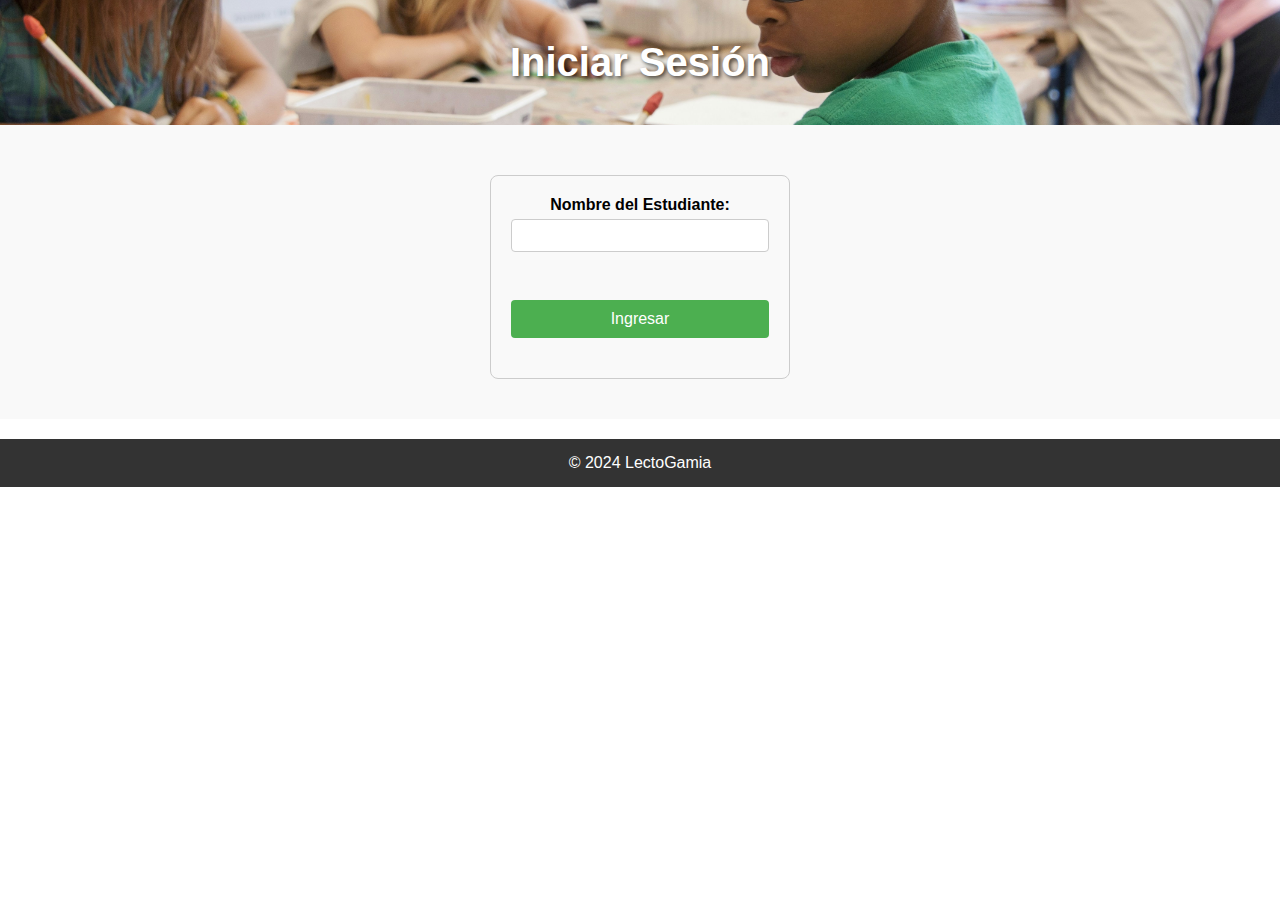
<file: index.html>
<!DOCTYPE html>
<html lang="es">
<head>
    <meta charset="UTF-8">
    <meta name="viewport" content="width=device-width, initial-scale=1.0">
    <title>LectoGamia - Página Principal</title>
    <link rel="stylesheet" href="style.css">
    <script>
        // Verificar si el usuario ha iniciado sesión
        if (localStorage.getItem("loggedIn") !== "true") {
            window.location.href = "login.html"; // Si no ha iniciado sesión, redirige al login
        }

        // Función para cerrar sesión
        function cerrarSesion() {
            localStorage.removeItem("loggedIn"); // Elimina el estado de sesión
            window.location.href = "login.html"; // Redirige al login
        }
    </script>

    <script>
        function mostrarMensaje() {
            alert("Gracias por estar en LectoGamia");
        }
    </script>
</head>
<body>
    <!-- Mensaje de respaldo si la redirección no funciona -->
    <header>
        <h1>Bienvenidos a LectoGamia</h1>
        <p class="intro-text">Descubre cómo convertir la lectura en una aventura emocionante con LectoGamia, el prototipo que combina juegos y desafíos para desarrollar habilidades de lectura crítica.</p>
    </header>

    <!-- Menú de Navegación -->
    <nav>
        <ul>
            <li><a href="index.html">Inicio</a></li>
            <li><a href="objetivo.html">Objetivo</a></li>
            <li><a href="actividades.html">Actividades</a></li>
            <li><a href="contacto.html">Contacto</a></li>
        </ul>
    </nav>

    <!-- Sección de Contenido -->
    <main>
        <section id="introduccion">
            <h2>Introducción a LectoGamia</h2>
            <p>LectoGamia es una innovadora propuesta educativa que transforma el aprendizaje de la lectura crítica en una experiencia interactiva y divertida. Diseñado como un prototipo de gamificación, LectoGamia combina juegos, desafíos y actividades para motivar a los estudiantes a desarrollar habilidades de lectura crítica de manera efectiva. A través de esta metodología, los estudiantes no solo aprenden y comprenden, sino que también analizan y cuestionan de manera activa, involucrándose en una "aventura de lectura" que hace del aprendizaje una experiencia más significativa y motivadora.</p>
        </section>

        <!-- Video -->
        <div class="video-container">
            <iframe width="560" height="315" src="https://www.youtube.com/embed/nupcsJ0SHj8" title="LectoGamia en acción" frameborder="0" allow="accelerometer; autoplay; clipboard-write; encrypted-media; gyroscope; picture-in-picture" allowfullscreen></iframe>
        </div>

        <!-- Botón de Cerrar Sesión -->
        <button onclick="cerrarSesion()">Cerrar Sesión</button>
    </main>

    <!-- Pie de Página -->
    <footer>
        <p>&copy; 2024 LectoGamia - Hecho con <span style="color: red;">&hearts;</span> por Omar Lambraño</p>
    </footer>
</body>
</html>
</file>
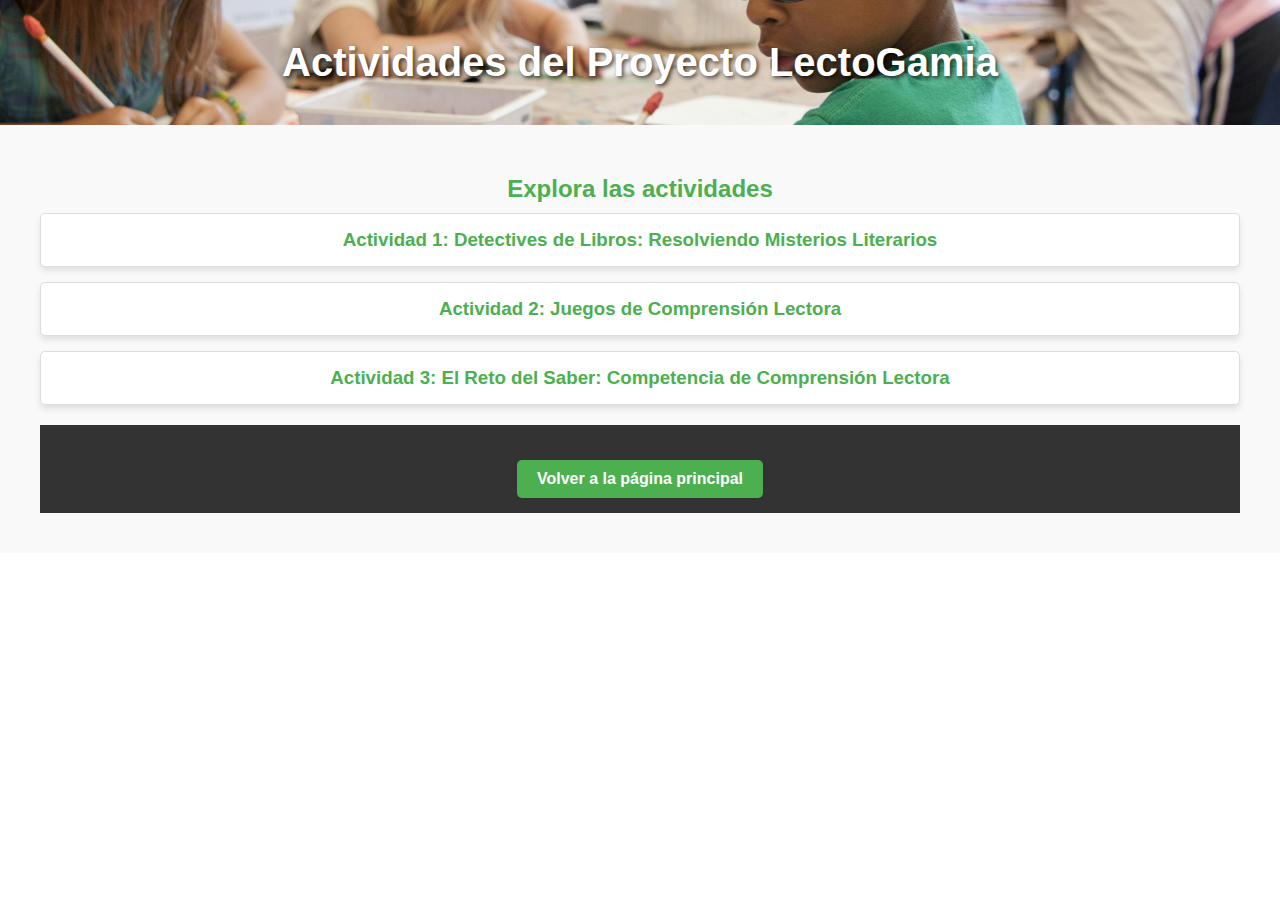
<file: actividades.html>
<!DOCTYPE html>
<html lang="es">
<head>
    <meta charset="UTF-8">
    <meta name="viewport" content="width=device-width, initial-scale=1.0">
    <title>LectoGamia - Actividades</title>
    <link rel="stylesheet" href="style.css">
</head>
<body>
    <!-- Encabezado -->
    <header>
        <h1>Actividades del Proyecto LectoGamia</h1>
    </header>

    <!-- Contenido Principal -->
    <main>
        <section id="lista-actividades">
            <h2>Explora las actividades</h2>

            <!-- Actividad 1 -->
            <div class="actividad">
                <h3 onclick="toggleActivity('actividad1')">Actividad 1: Detectives de Libros: Resolviendo Misterios Literarios</h3>
                <p id="actividad1" class="contenido-actividad">Fragmento: El libro de aventuras estaba en la estantería de la biblioteca. Un día, al volver a la biblioteca, el libro desapareció. Nadie vio nada extraño, pero el bibliotecario había mencionado que alguien había estado buscando el libro días antes. La página 47, que contenía un mapa del tesoro, había sido arrancada del libro. Sin embargo, un pedazo de la página apareció en la ventana.. Pregunta : ¿Quién o qué podría haber causado la desaparición del libro? Explica tu razonamiento usando las pistas que tienes.</p>
                <form id="form-actividad1" style="display: none;">
                    <label for="respuesta1">Escribe tu solución al misterio:</label>
                    <textarea id="respuesta1" rows="4" placeholder="Escribe aquí tu respuesta..."></textarea>
                    <button type="button" onclick="guardarRespuesta('respuesta1', 'form-actividad1')">Guardar Respuesta</button>
                </form>
            </div>

            <!-- Actividad 2 -->
<div class="actividad">
    <h3 onclick="toggleActivity('actividad2')">Actividad 2: Juegos de Comprensión Lectora</h3>
    <p id="actividad2" class="contenido-actividad"> La historia de la princesa y el dragón es uno de los relatos más antiguos del mundo. En este cuento, la princesa debe enfrentarse a un dragón que ha secuestrado a su pueblo. Con la ayuda de un valiente caballero, la princesa lucha contra el dragón, pero no todo es lo que parece. Durante la batalla, la princesa descubre que el dragón tiene un corazón noble y que fue manipulado por un malvado hechicero.</p>

    <form id="form-actividad2" style="display: none;">
        <label for="respuesta2">¿Cuál es el tema principal del texto?</label><br>
        
        
        <label for="opcionA">a) La lucha entre el bien y el mal.</label><br>
        <input type="radio" id="opcionA" name="respuesta2" value="a">

        
        <label for="opcionB">b) La amistad entre la princesa y el dragón.</label><br>
        <input type="radio" id="opcionB" name="respuesta2" value="b">

        
        <label for="opcionC">c) La princesa y el caballero derrotaron al hechicero.</label><br>
        <input type="radio" id="opcionC" name="respuesta2" value="c">

        <button type="button" onclick="guardarRespuesta('respuesta2', 'form-actividad2')">Guardar Respuesta</button>
    </form>
</div>

            <!-- Actividad 3 -->
<div class="actividad">
    <h3 onclick="toggleActivity('actividad3')">Actividad 3: El Reto del Saber: Competencia de Comprensión Lectora</h3>
    <p id="actividad3" class="contenido-actividad"> "El sol se estaba poniendo sobre la granja, y los animales comenzaban a reunirse en sus corrales. El granjero, cansado de un largo día de trabajo, se dirigió hacia la casa para descansar. Mientras tanto, la vaca, que siempre había sido curiosa, observaba cómo el granjero se alejaba. Decidió dar un paseo por el campo para explorar lo que había más allá del granero."</p>

    <!-- Pregunta 1 -->
    <form id="form-actividad3" style="display: none;">
        <p><strong>Pregunta 1:</strong> ¿Por qué la vaca decidió dar un paseo?</p>
        
        
        <label for="opcionA1">a) Porque estaba aburrida.</label><br>
        <input type="radio" id="opcionA1" name="respuesta1" value="a">

        
        <label for="opcionB1">b) Porque quería explorar más allá del granero.</label><br>
        <input type="radio" id="opcionB1" name="respuesta1" value="b">

        
        <label for="opcionC1">c) Porque estaba cansada de estar en el corral.</label><br>
        <input type="radio" id="opcionC1" name="respuesta1" value="c">

        <br>

        <!-- Pregunta 2 -->
        <p><strong>Pregunta 2:</strong> ¿Qué estaba haciendo el granjero cuando el sol se ponía?</p>
        
        
        <label for="opcionA2">a) Trabajando en el campo.</label><br>
        <input type="radio" id="opcionA2" name="respuesta2" value="a">

        
        <label for="opcionB2">b) Se dirigía a la casa.</label><br>
        <input type="radio" id="opcionB2" name="respuesta2" value="b">

        
        <label for="opcionC2">c) Reuniendo a los animales.</label><br>
        <input type="radio" id="opcionC2" name="respuesta2" value="c">

        <button type="button" onclick="guardarRespuesta('respuesta1','respuesta2', 'form-actividad3')">Guardar Respuesta</button>
    </form>
</div>


    <!-- Botón de Regreso -->
    <footer>
        <a href="index.html" class="button">Volver a la página principal</a>
    </footer>

    <!-- Script para mostrar/ocultar actividades y guardar respuestas -->
    <script>
        function toggleActivity(id) {
            var element = document.getElementById(id);
            var formElement = document.getElementById('form-' + id);
            var isHidden = element.style.display === 'none' || element.style.display === '';
            element.style.display = isHidden ? 'block' : 'none';
            formElement.style.display = isHidden ? 'block' : 'none';
        }

        function guardarRespuesta(respuestaId, formId) {
    var respuesta = '';
    
    // Si es una respuesta de texto (como en la actividad 1), obtenemos el valor de la respuesta.
    var campoTexto = document.getElementById(respuestaId);
    if (campoTexto) {
        respuesta = campoTexto.value;
    } else {
        // Si no es un campo de texto, es un grupo de opciones de radio.
        var opciones = document.getElementsByName(respuestaId);
        for (var i = 0; i < opciones.length; i++) {
            if (opciones[i].checked) {
                respuesta = opciones[i].value;
                break;
            }
        }
    }

    // Verificamos si la respuesta está vacía y mostramos la alerta correspondiente.
    if (respuesta.trim() === '') {
        alert("Por favor, escribe una respuesta antes de guardar.");
        return;
    }

    alert("¡Respuesta guardada con éxito!");
    document.getElementById(formId).style.display = 'none'; // Ocultamos el formulario después de guardar la respuesta.
}

        
    </script>
</body>
</html>
</file>
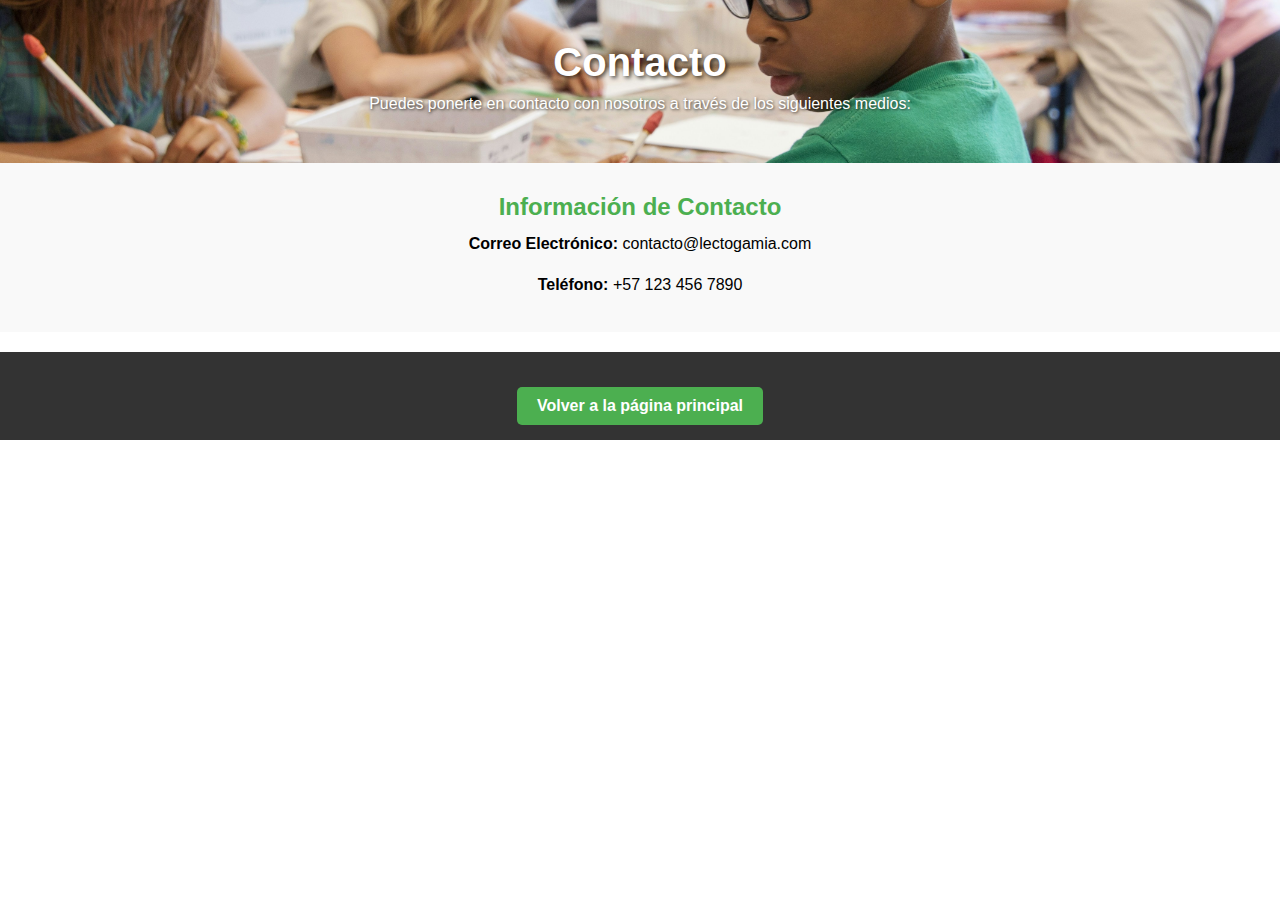
<file: contacto.html>
<!DOCTYPE html>
<html lang="es">
<head>
    <meta charset="UTF-8">
    <meta name="viewport" content="width=device-width, initial-scale=1.0">
    <title>LectoGamia - Contacto</title>
    <!-- Usamos url_for para cargar el archivo CSS desde la carpeta static -->
    <link rel="stylesheet" href="style.css">
</head>
<body>
    <!-- Encabezado -->
    <header>
        <h1>Contacto</h1>
        <p>Puedes ponerte en contacto con nosotros a través de los siguientes medios:</p>
    </header>

    <!-- Contenido Principal -->
    <main>
        <section id="info-contacto">
            <h2>Información de Contacto</h2>
            <p><strong>Correo Electrónico:</strong> contacto@lectogamia.com</p>
            <p><strong>Teléfono:</strong> +57 123 456 7890</p>
        </section>
    </main>

    <!-- Botón de Regreso -->
    <footer>
        <!-- Usamos url_for para la ruta al index -->
        <a href="index.html" class="button">Volver a la página principal</a>
    </footer>
</body>
</html>
</file>
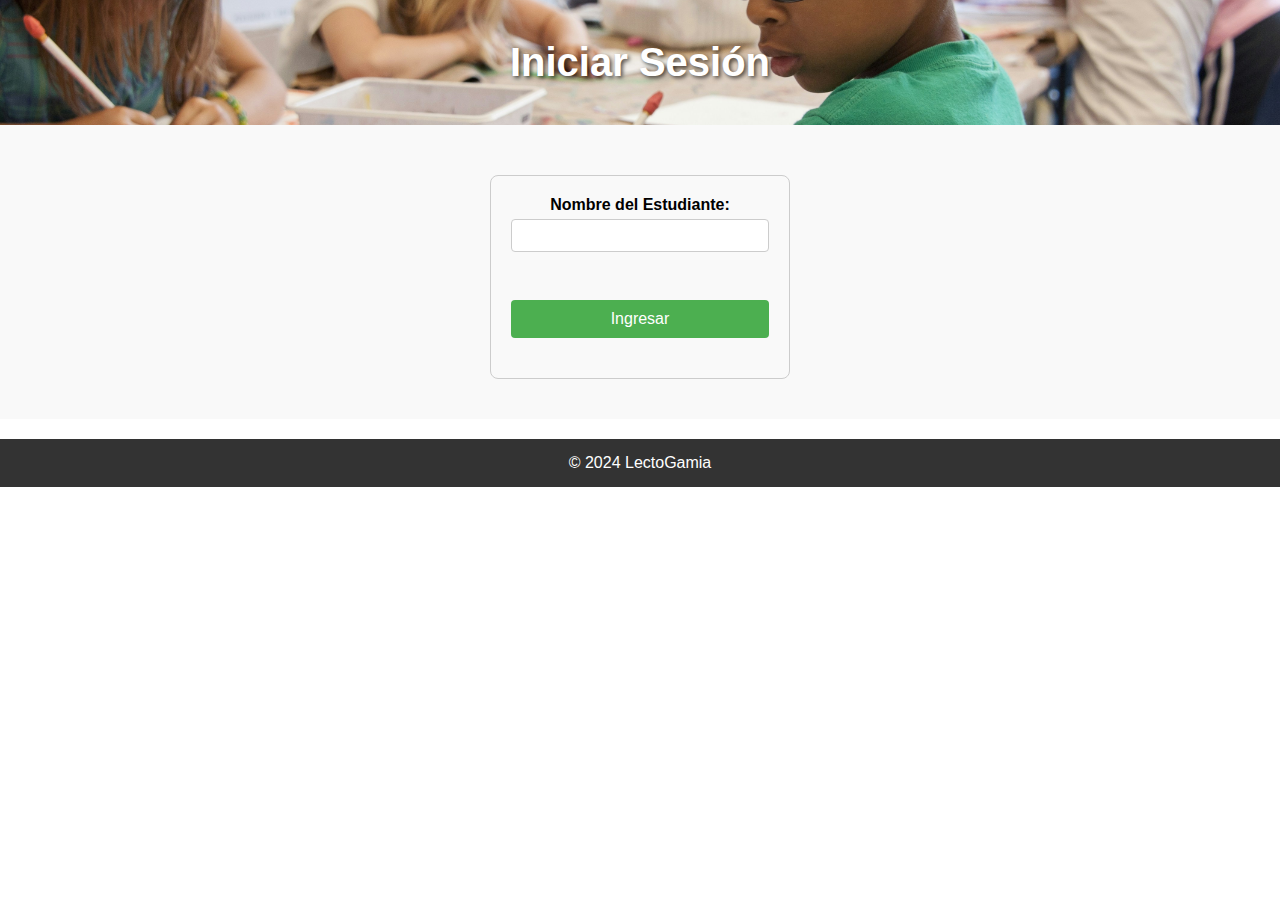
<file: login.html>
<!DOCTYPE html>
<html lang="es">
<head>
    <meta charset="UTF-8">
    <meta name="viewport" content="width=device-width, initial-scale=1.0">
    <title>LectoGamia - Iniciar Sesión</title>
    <link rel="stylesheet" href="style.css">
    <script>
        // Verificar si ya ha iniciado sesión
        if (localStorage.getItem("loggedIn") === "true") {
            window.location.href = "index.html"; // Redirige a la página principal si ya ha iniciado sesión
        }

        // Guardar el estado de inicio de sesión cuando el usuario ingrese
        function iniciarSesion() {
            localStorage.setItem("loggedIn", "true");
            window.location.href = "index.html"; // Redirige a la página principal
        }
    </script>
</head>
<body>
    <header>
        <h1>Iniciar Sesión</h1>
    </header>

    <main>
        <form onsubmit="event.preventDefault(); iniciarSesion();">
            <label for="nombre">Nombre del Estudiante:</label>
            <input type="text" id="nombre" name="nombre" required>
            <br><br>
            <button type="submit">Ingresar</button>
        </form>
    </main>

    <footer>
        <p>&copy; 2024 LectoGamia</p>
    </footer>
</body>
</html>
</file>
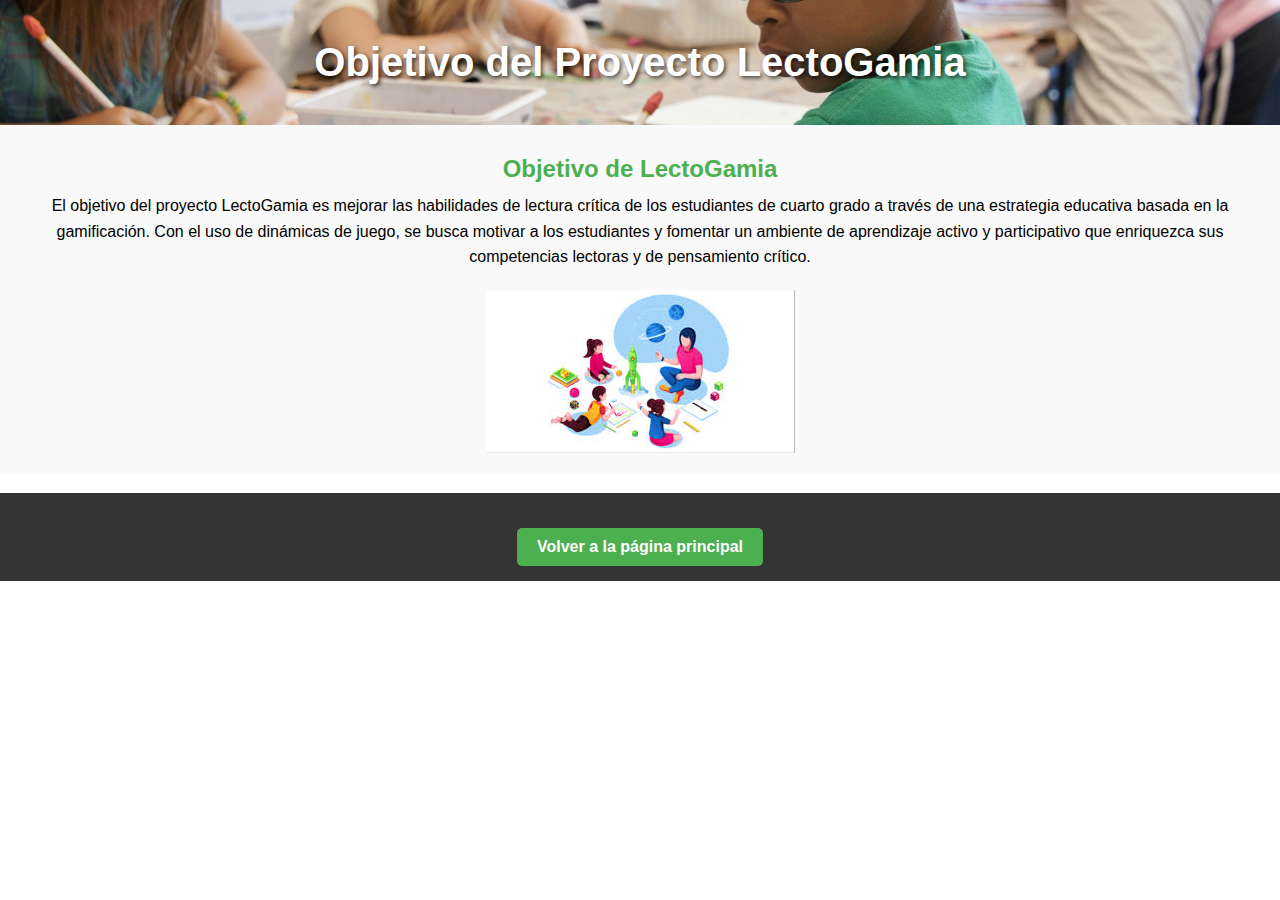
<file: objetivo.html>
<!DOCTYPE html>
<html lang="es">
<head>
    <meta charset="UTF-8">
    <meta name="viewport" content="width=device-width, initial-scale=1.0">
    <title>LectoGamia - Objetivo del Proyecto</title>
    <link rel="stylesheet" href="style.css">
</head>
<body>
    <!-- Encabezado -->
    <header>
        <h1>Objetivo del Proyecto LectoGamia</h1>
    </header>

    <!-- Contenido de la Página -->
    <main>
        <section id="objetivo">
            <h2>Objetivo de LectoGamia</h2>
            <p>El objetivo del proyecto LectoGamia es mejorar las habilidades de lectura crítica de los estudiantes de cuarto grado a través de una estrategia educativa basada en la gamificación. Con el uso de dinámicas de juego, se busca motivar a los estudiantes y fomentar un ambiente de aprendizaje activo y participativo que enriquezca sus competencias lectoras y de pensamiento crítico.</p>
        </section>

         <!-- Imagen interactiva -->
        <div class="imagen-container">
            <!-- Usamos url_for para cargar la imagen desde la carpeta static -->
            <img src="descarga.jpg" alt="Estructura de la actividad LectoGamia">
        </div>

    </main>

    <!-- Botón de Regreso -->
    <footer>
        <a href="index.html" class="button">Volver a la página principal</a>
    </footer>
</body>
</html>
</file>
<file: style.css>
/* Reset de estilos básicos */
* {
    margin: 0;
    padding: 0;
    box-sizing: border-box;
    font-family: Arial, sans-serif;
}

/* Estilos del encabezado */
/* Estilos del encabezado con imagen de fondo */
header {
    background-image: url('fondo.jpg'); /* Cambia 'fondo.jpg' por el nombre de tu archivo */
    background-size: cover; /* Ajusta la imagen para cubrir todo el encabezado */
    background-position: center; /* Centra la imagen en el encabezado */
    color: white;
    padding: 40px;
    text-align: center;
}

header h1 {
    font-size: 2.5em;
    text-shadow: 2px 2px 4px rgba(0, 0, 0, 0.7); /* Agrega sombra al texto para mayor legibilidad */
}

header p {
    margin-top: 10px;
    max-width: 600px;
    margin: 10px auto;
    text-shadow: 1px 1px 3px rgba(0, 0, 0, 0.7); /* Sombra para el párrafo */
}


/* Menú de navegación */
nav ul {
    list-style-type: none;
    display: flex;
    justify-content: center;
    background-color: #333;
}

nav ul li {
    margin: 0 15px;
}

nav ul li a {
    color: white;
    text-decoration: none;
    padding: 10px 15px;
    display: block;
}

nav ul li a:hover {
    background-color: #4CAF50;
}

/* Sección principal */
main {
    padding: 20px;
    background-color: #f9f9f9;
}

main h2 {
    color: #4CAF50;
    margin-bottom: 10px;
}

main p {
    margin-bottom: 15px;
    line-height: 1.6;
}

/* Estilo para la imagen con botón de interacción */
.video-container {
    display: flex;
    justify-content: center;
    margin-top: 20px; /* Opcional: añade un margen superior para separar el video del contenido anterior */
}



.imagen-container img {
    max-width: 100%;
    height: auto;
}

.imagen-container button {
    margin-top: 10px;
    padding: 10px 20px;
    background-color: #4CAF50;
    color: white;
    border: none;
    cursor: pointer;
    border-radius: 5px;
}

.imagen-container {
    display: flex;
    justify-content: center;
    margin-top: 20px; /* Opcional: añade un margen superior para separar la imagen del contenido anterior */
}

.imagen-container button:hover {
    background-color: #333;
}

/* Estilos de actividades en actividades.html */
/* Estilos para el contenido de cada actividad */
.contenido-actividad {
    display: none; /* Oculta el contenido de la actividad por defecto */
    margin-top: 10px;
    line-height: 1.6;
}
#lista-actividades {
    padding: 20px;
    background-color: #f9f9f9;
}

.actividad {
    background-color: #ffffff;
    border: 1px solid #ddd;
    border-radius: 5px;
    padding: 15px;
    margin-bottom: 15px;
    box-shadow: 0px 4px 6px rgba(0, 0, 0, 0.1);
}

.actividad h3 {
    color: #4CAF50;
}

.actividad p {
    margin-top: 5px;
    line-height: 1.6;
}

/* Botón de regreso */
footer .button {
    display: inline-block;
    padding: 10px 20px;
    margin-top: 20px;
    background-color: #4CAF50;
    color: white;
    text-decoration: none;
    border-radius: 5px;
}

footer .button:hover {
    background-color: #333;
}

/* Pie de página */
footer {
    text-align: center;
    background-color: #333;
    color: white;
    padding: 15px;
    margin-top: 20px;
}

/* Centrado del botón */
button {
    display: block; /* Hace que el botón se comporte como un bloque */
    margin: 20px auto; /* Centra el botón horizontalmente y le da un margen superior */
    padding: 10px 20px; /* Espaciado interno del botón */
    font-size: 16px; /* Tamaño de fuente */
    color: white; /* Color del texto */
    background-color: #4CAF50; /* Color de fondo verde */
    border: none; /* Elimina los bordes por defecto */
    border-radius: 8px; /* Bordes redondeados */
    cursor: pointer; /* Cambia el cursor a mano cuando pasa sobre el botón */
    transition: background-color 0.3s ease; /* Efecto de transición suave */
}

/* Efecto al pasar el mouse sobre el botón */
button:hover {
    background-color: #45a049; /* Un tono de verde más oscuro */
}

/* Estilo del contenedor del botón (opcional) */
main {
    text-align: center; /* Alinea el contenido en el centro */
    padding-top: 30px; /* Espaciado superior */
}

/* Estilo básico para el formulario */
form {
    width: 300px;
    margin: 20px auto;
    padding: 20px;
    border: 1px solid #ccc;
    border-radius: 8px;
    background-color: #f9f9f9;
}

form label {
    display: block;
    margin-bottom: 5px;
    font-weight: bold;
}

form input {
    width: 100%;
    padding: 8px;
    margin-bottom: 10px;
    border: 1px solid #ccc;
    border-radius: 4px;
}

form button {
    width: 100%;
    padding: 10px;
    background-color: #4CAF50;
    color: white;
    border: none;
    border-radius: 4px;
    cursor: pointer;
}

form button:hover {
    background-color: #45a049;
}

footer {
    text-align: center;
    margin-top: 20px;
}

footer a {
    text-decoration: none;
    color: #4CAF50;
    font-weight: bold;
}
</file>
